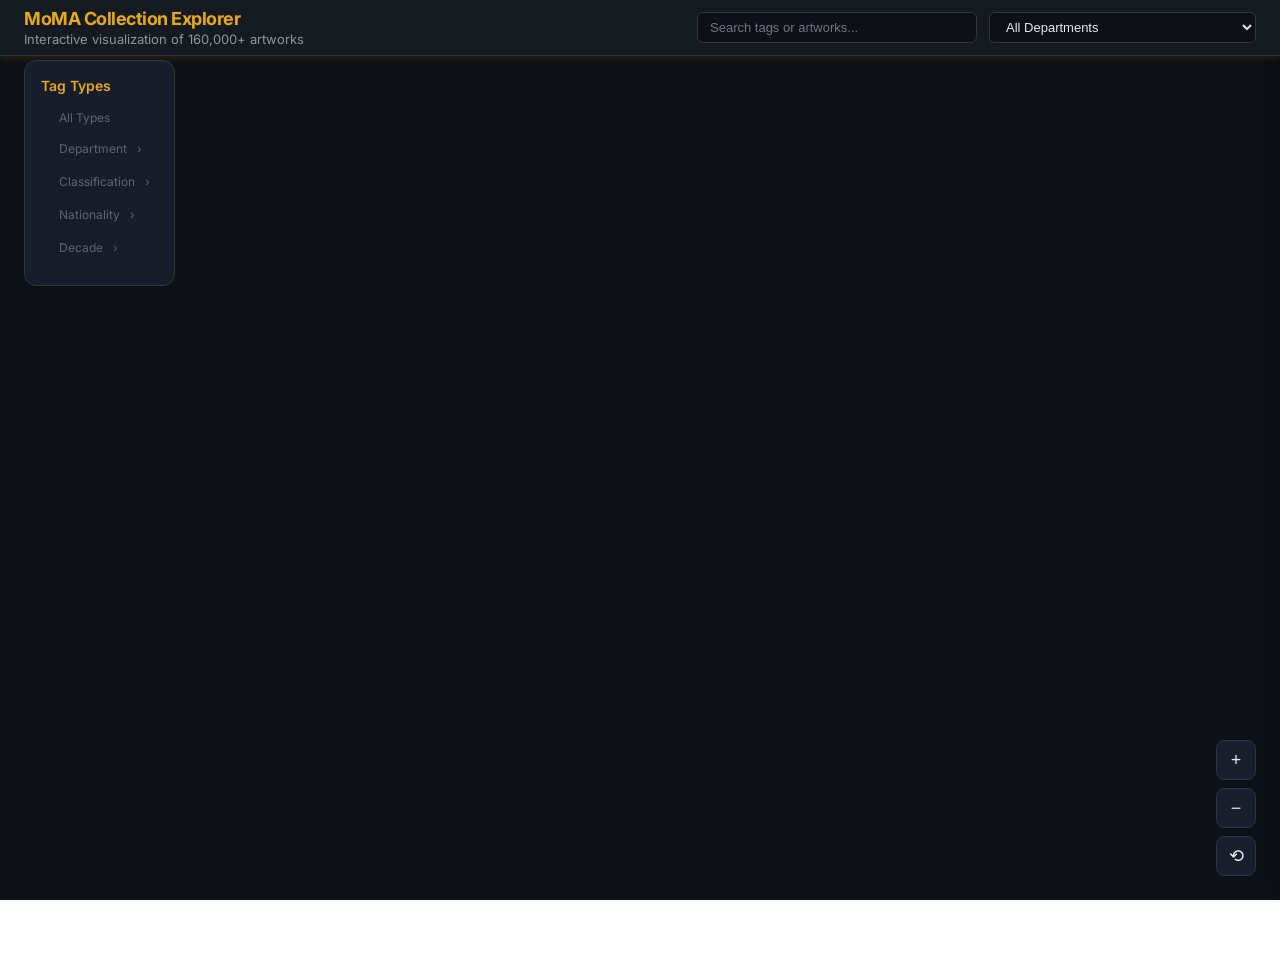
<file: index.html>
<!DOCTYPE html>
<html lang="en">
<head>
  <meta charset="UTF-8">
  <meta name="viewport" content="width=device-width, initial-scale=1.0">
  <title>MoMA Collection Explorer</title>
  <link rel="stylesheet" href="./styles.css">
  <style>
    /* MoMA mobile overrides — legend uses different class names */
    @media (max-width: 768px) {
      .app-header { flex-direction: column; align-items: stretch; padding: 8px 12px; gap: 6px; }
      .app-header .subtitle { display: none; }
      .controls { width: 100%; flex-wrap: nowrap; }
      .search-container { flex: 1; min-width: 0; }
      .filter-buttons { display: none; }

      .legend {
        position: fixed; top: auto; bottom: 0; left: 0; right: 0;
        width: 100%; max-height: none; border-radius: 0;
        border: none; border-top: 1px solid rgba(255,255,255,0.1);
        padding: 0; display: flex; align-items: stretch; gap: 0;
        overflow: visible; z-index: 20;
        background: rgba(20,20,32,0.96); backdrop-filter: blur(12px);
      }
      .legend h3, .legend-item[data-type="all"] { display: none; }
      .legend-group { flex: 1; min-width: 0; position: static; }
      .legend-group > .legend-item {
        margin: 0; padding: 10px 2px 8px; justify-content: center;
        flex-direction: column; align-items: center; gap: 3px;
        border-radius: 0; font-size: 10px;
        border-top: 2px solid transparent; opacity: 0.7;
      }
      .legend-group > .legend-item span { font-size: 9px; line-height: 1; }
      .legend-group > .legend-item .legend-arrow { display: none; }
      .legend-dot { width: 14px; height: 14px; border-radius: 5px; }
      .legend-group.open > .legend-item { border-top-color: #e6a817; opacity: 1; }

      .legend-sub {
        display: none; position: absolute; bottom: 100%; left: 0; right: 0;
        max-height: 40vh; overflow-y: auto; padding: 0;
        background: rgba(20,20,32,0.98); border-top: 1px solid rgba(255,255,255,0.1);
        border-radius: 12px 12px 0 0; z-index: 25;
        box-shadow: 0 -4px 24px rgba(0,0,0,0.4);
      }
      .legend-group.open .legend-sub { display: block; padding: 8px 12px 12px; }
      .legend-sub-item { padding: 10px 12px; font-size: 14px; }

      .side-panel {
        width: 100%; height: 60vh; right: auto; left: 0;
        top: auto; bottom: -60vh; border-left: none;
        border-top: 1px solid rgba(255,255,255,0.1);
        transition: bottom 0.25s ease-out;
      }
      .side-panel.open { right: auto; bottom: 0; }

      .zoom-controls { bottom: 60px; right: 12px; }

      #graph { height: calc(100vh - 50px); }
    }
  </style>
  <link rel="preconnect" href="https://fonts.googleapis.com">
  <link rel="preconnect" href="https://fonts.gstatic.com" crossorigin>
  <link href="https://fonts.googleapis.com/css2?family=Inter:wght@400;500;600;700&display=swap" rel="stylesheet">
</head>
<body>
  <header class="app-header">
    <div>
      <h1>MoMA Collection Explorer</h1>
      <div class="subtitle">Interactive visualization of 160,000+ artworks</div>
    </div>
    <div class="controls">
      <div class="search-container">
        <input type="text" class="search-input" id="searchInput" placeholder="Search tags or artworks..." autocomplete="off">
        <div class="search-dropdown" id="searchDropdown"></div>
      </div>
      <select class="filter-select" id="filterSelect">
        <option value="all">All Departments</option>
      </select>
      
    </div>
  </header>

  <div class="legend" id="legend">
    <h3>Tag Types</h3>
    <div class="legend-item" data-type="all">
      <span class="legend-dot" style="background:#888"></span>
      <span>All Types</span>
    </div>
    <div class="legend-group" data-type="Department">
      <div class="legend-item">
        <span class="legend-dot" style="background:#e6a817"></span>
        <span>Department</span>
        <span class="legend-arrow">›</span>
      </div>
      <div class="legend-sub"></div>
    </div>
    <div class="legend-group" data-type="Classification">
      <div class="legend-item">
        <span class="legend-dot" style="background:#4ecdc4"></span>
        <span>Classification</span>
        <span class="legend-arrow">›</span>
      </div>
      <div class="legend-sub"></div>
    </div>
    <div class="legend-group" data-type="Nationality">
      <div class="legend-item">
        <span class="legend-dot" style="background:#45b7d1"></span>
        <span>Nationality</span>
        <span class="legend-arrow">›</span>
      </div>
      <div class="legend-sub"></div>
    </div>
    <div class="legend-group" data-type="Decade">
      <div class="legend-item">
        <span class="legend-dot" style="background:#96ceb4"></span>
        <span>Decade</span>
        <span class="legend-arrow">›</span>
      </div>
      <div class="legend-sub"></div>
    </div>
  </div>

  <div id="tooltip" class="tooltip">
    <div id="tooltipTitle" class="tooltip-title"></div>
    <div id="tooltipDetail" class="tooltip-detail"></div>
  </div>

  <div class="zoom-controls">
    <button class="zoom-btn" id="zoomIn">+</button>
    <button class="zoom-btn" id="zoomOut">−</button>
    <button class="zoom-btn" id="zoomReset">⟲</button>
  </div>

  <svg id="graph"></svg>

  <div class="side-panel" id="sidePanel">
    <button class="panel-close" id="panelClose">×</button>
    <div class="panel-header">
      <span id="panelColorIndicator" class="panel-color-indicator"></span>
      <h2 id="panelTitle"></h2>
    </div>
    <div id="panelTypeLabel" class="panel-type-label"></div>
    <div id="panelSummary" class="panel-summary"></div>
    <div id="panelActions" style="padding:0 24px 12px;flex-shrink:0"><a id="viewFullBtn" href="#" target="_blank" class="filter-select" style="display:inline-block;background:var(--gold);color:var(--bg-dark);padding:8px 16px;border-radius:6px;text-decoration:none;font-weight:600;font-size:13px;border:none">View Full Details →</a></div>
    <div id="objectGrid" class="object-grid"></div>
  </div>

  <script src="https://d3js.org/d3.v7.min.js"></script>
  <script>
// MoMA Explorer - standalone script
let graphData = null;
let pulseData = null;
let artistData = null;
let simulation = null;
let svgEl, gEl, zoomBehavior;
let selectedTag = null;
let selectedTags = new Set();

const tagColors = {
  Department: '#E6A817',
  Classification: '#4ecdc4',
  Nationality: '#45b7d1',
  Decade: '#96ceb4'
};

const F = {i:'id',t:'title',a:'artistName',d:'date',m:'medium',dp:'department',cl:'classification',n:'nationality',de:'decade',u:'url'};
function expand(o) { const r = {}; for (const [k,v] of Object.entries(o)) r[F[k]||k] = v; return r; }

async function loadData() {
  const resp = await fetch('./data/moma-graph.json');
  graphData = await resp.json();
  console.log(`Loaded ${graphData.tags.length} tags, ${graphData.links.length} links, ${graphData.objectCount} objects`);

  // Build department filter dropdown
  const depts = graphData.tags.filter(t => t.type === 'Department').sort((a,b) => b.count - a.count);
  const filterSelect = document.getElementById('filterSelect');
  depts.forEach(d => {
    const opt = document.createElement('option');
    opt.value = d.id;
    opt.textContent = d.name;
    filterSelect.appendChild(opt);
  });
  filterSelect.addEventListener('change', () => {
    const val = filterSelect.value;
    if (val === 'all') {
      // Reset to all
      d3.selectAll('.node').attr('opacity', 1);
      d3.selectAll('.link').attr('opacity', 0.3);
    } else {
      selectTag(val);
    }
  });

  try {
    const aResp = await fetch('./data/moma-artists.json');
    if (aResp.ok) artistData = await aResp.json();
  } catch(e) {}

  initGraph();
  setupLegend();
  setupSearch();
  setupZoom();
  document.getElementById('panelClose').addEventListener('click', closeSidePanel);
}

function initGraph() {
  const width = window.innerWidth;
  const height = window.innerHeight - 80;

  svgEl = d3.select('#graph').attr('width', width).attr('height', height);
  svgEl.selectAll('*').remove();
  gEl = svgEl.append('g');
  zoomBehavior = d3.zoom().scaleExtent([0.1, 10]).on('zoom', e => gEl.attr('transform', e.transform));
  svgEl.call(zoomBehavior);

  const tags = graphData.tags;
  const tagIds = new Set(tags.map(t => t.id));
  const links = graphData.links.filter(l => tagIds.has(l.source) && tagIds.has(l.target));

  const ext = d3.extent(tags, d => d.count);
  const r = d3.scaleSqrt().domain(ext).range([6, 40]);

  const nodes = tags.map(t => ({...t, radius: r(t.count)}));
  const nodeMap = new Map(nodes.map(n => [n.id, n]));
  const simLinks = links.map(l => ({source: nodeMap.get(l.source)||l.source, target: nodeMap.get(l.target)||l.target, value: l.value}))
    .filter(l => l.source && l.target && typeof l.source === 'object');

  simulation = d3.forceSimulation(nodes)
    .force('link', d3.forceLink(simLinks).id(d => d.id).distance(280).strength(l => Math.min((l.value||1)/1000, 0.15)))
    .force('charge', d3.forceManyBody().strength(-2000).distanceMax(1500))
    .force('center', d3.forceCenter(width/2, height/2))
    .force('collision', d3.forceCollide(d => d.radius + 35))
    .force('x', d3.forceX(width/2).strength(0.025))
    .force('y', d3.forceY(height/2).strength(0.025));

  const link = gEl.append('g').selectAll('line').data(simLinks).join('line')
    .attr('stroke', 'rgba(255,255,255,0.08)').attr('stroke-width', d => Math.min((d.value||1)/50, 3));

  const tooltip = document.getElementById('tooltip');

  const node = gEl.append('g').selectAll('g').data(nodes).join('g')
    .call(d3.drag()
      .on('start', (e,d) => { if (!e.active) simulation.alphaTarget(0.3).restart(); d.fx=d.x; d.fy=d.y; })
      .on('drag', (e,d) => { d.fx=e.x; d.fy=e.y; })
      .on('end', (e,d) => { if (!e.active) simulation.alphaTarget(0); d.fx=null; d.fy=null; }));

  node.append('circle')
    .attr('r', d => d.radius)
    .attr('fill', d => tagColors[d.type] || '#888')
    .attr('fill-opacity', 0.85)
    .attr('stroke', 'rgba(255,255,255,0.2)').attr('stroke-width', 1)
    .attr('cursor', 'pointer')
    .on('click', (e,d) => selectTag(d.id))
    .on('mouseover', function(e,d) {
      tooltip.style.left = (e.pageX+12)+'px';
      tooltip.style.top = (e.pageY-10)+'px';
      tooltip.classList.add('show');
      document.getElementById('tooltipTitle').textContent = d.name;
      const col = tagColors[d.type]||'#888';
      document.getElementById('tooltipDetail').innerHTML =
        `<span style="display:inline-block;padding:2px 6px;background:${col};color:#0d1117;border-radius:4px;font-size:10px;font-weight:600;text-transform:uppercase;margin-right:6px">${d.type}</span>${d.count.toLocaleString()} artworks`;
    })
    .on('mousemove', function(e) { tooltip.style.left=(e.pageX+12)+'px'; tooltip.style.top=(e.pageY-10)+'px'; })
    .on('mouseout', () => tooltip.classList.remove('show'));

  node.append('text')
    .text(d => d.radius > 12 ? (d.name.length > 18 ? d.name.slice(0,18)+'…' : d.name) : '')
    .attr('text-anchor','middle').attr('dy', d => d.radius+14)
    .attr('fill','#ccc').attr('font-size','11px').attr('pointer-events','none');

  node.append('text')
    .text(d => d.radius > 12 ? d.count.toLocaleString() : '')
    .attr('text-anchor','middle').attr('dy',4)
    .attr('fill','#fff').attr('font-size', d => Math.min(d.radius*0.6,14)+'px')
    .attr('font-weight','600').attr('pointer-events','none');

  simulation.on('tick', () => {
    link.attr('x1',d=>d.source.x).attr('y1',d=>d.source.y).attr('x2',d=>d.target.x).attr('y2',d=>d.target.y);
    node.attr('transform', d => `translate(${d.x},${d.y})`);
  });
}

function selectTag(tagId) {
  // Toggle multi-select
  if (selectedTags.has(tagId)) {
    selectedTags.delete(tagId);
  } else {
    selectedTags.add(tagId);
  }
  selectedTag = selectedTags.size ? tagId : null;

  // Update legend highlights
  document.querySelectorAll('.legend-sub-item').forEach(el => {
    const isSel = selectedTags.has(el.dataset.tagId);
    el.classList.toggle('selected', isSel);
    const cb = el.querySelector('.sub-checkbox');
    if (cb) cb.textContent = isSel ? '☑' : '☐';
  });

  if (selectedTags.size === 0) {
    gEl.selectAll('circle').attr('stroke','rgba(255,255,255,0.2)').attr('stroke-width',1).attr('fill-opacity',0.85);
    closeSidePanel();
    return;
  }

  // Highlight selected nodes
  gEl.selectAll('circle')
    .attr('stroke', d => selectedTags.has(d.id) ? '#fff' : 'rgba(255,255,255,0.2)')
    .attr('stroke-width', d => selectedTags.has(d.id) ? 3 : 1)
    .attr('fill-opacity', d => selectedTags.has(d.id) ? 1 : 0.3);

  // Zoom to last toggled
  const nd = gEl.selectAll('circle').filter(d => d.id===tagId).datum();
  if (nd) {
    const w = +svgEl.attr('width'), h = +svgEl.attr('height'), s = 1.5;
    svgEl.transition().duration(500).call(zoomBehavior.transform,
      d3.zoomIdentity.translate(w/2 - nd.x*s, h/2 - nd.y*s).scale(s));
  }
  showSidePanel();
}

async function showSidePanel() {
  const tags = [...selectedTags].map(id => graphData.tags.find(t => t.id === id)).filter(Boolean);
  if (!tags.length) { closeSidePanel(); return; }
  const panel = document.getElementById('sidePanel');
  document.getElementById('panelTitle').textContent = tags.map(t => t.name).join(' + ');
  document.getElementById('panelTypeLabel').textContent = tags.map(t => t.type).filter((v,i,a) => a.indexOf(v)===i).join(', ');
  document.getElementById('panelColorIndicator').style.background = tagColors[tags[0].type]||'#888';

  if (!pulseData) {
    document.getElementById('panelSummary').textContent = 'Loading artworks...';
    panel.classList.add('open');
    try {
      const resp = await fetch('./data/moma-pulse.json');
      pulseData = (await resp.json()).map(expand);
    } catch(e) { document.getElementById('panelSummary').textContent = 'Failed to load'; return; }
  }

  const fieldMap = {Department:'department', Classification:'classification', Nationality:'nationality', Decade:'decade'};
  // AND filter across all selected tags
  const objs = pulseData.filter(o => tags.every(tag => {
    const field = fieldMap[tag.type];
    return field && o[field] === tag.name;
  }));
  document.getElementById('panelSummary').textContent = `${tags.map(t=>t.name).join(' + ')} · ${objs.length.toLocaleString()} artworks`;

  // Set View Full Details link
  const viewBtn = document.getElementById('viewFullBtn');
  if (tags.length === 1) {
    viewBtn.href = `./viewByCategory.html?category=${encodeURIComponent(tags[0].name)}&type=${encodeURIComponent(tags[0].type)}`;
  } else {
    viewBtn.href = `./viewByCategory.html?` + tags.map(t => `tag=${encodeURIComponent(t.name)}`).join('&');
  }

  const grid = document.getElementById('objectGrid');
  grid.innerHTML = '';
  let shown = 0;
  const BATCH = 50;

  function renderBatch() {
    const batch = objs.slice(shown, shown + BATCH);
    batch.forEach(obj => {
      const card = document.createElement('div');
      card.className = 'object-card';
      let artistHtml = obj.artistName || '';
      if (artistHtml && artistData) {
        const a = (artistData.artists||artistData).find(x => x.name === artistHtml || x.DisplayName === artistHtml);
        if (a && (a.momaUrl || a.WikiQID)) {
          const url = a.momaUrl || `https://www.wikidata.org/wiki/${a.WikiQID}`;
          artistHtml = `<a href="${url}" target="_blank" class="artist-link">${artistHtml}</a>`;
        }
      }
      card.innerHTML =
        `<div class="object-title">${obj.title||'Untitled'}</div>` +
        `<div class="object-meta"><div class="object-meta-row">${artistHtml}${obj.date ? ' · '+obj.date : ''}</div></div>` +
        (obj.medium ? `<div class="object-meta" style="font-size:11px;color:var(--text-muted)">${obj.medium}</div>` : '') +
        (obj.id ? `<div style="margin-top:4px"><a href="https://www.moma.org/collection/works/${obj.id}" target="_blank" class="artist-link" style="font-size:11px">View on MoMA →</a></div>` : '');
      grid.appendChild(card);
    });
    shown += batch.length;
    // Load more button
    const existing = grid.querySelector('.load-more-btn');
    if (existing) existing.remove();
    if (shown < objs.length) {
      const more = document.createElement('button');
      more.className = 'load-more-btn';
      more.textContent = `Load more (${(objs.length-shown).toLocaleString()} remaining)`;
      more.addEventListener('click', renderBatch);
      grid.appendChild(more);
    }
  }
  renderBatch();
  panel.classList.add('open');
}

function closeSidePanel() {
  document.getElementById('sidePanel').classList.remove('open');
  selectedTag = null;
  selectedTags.clear();
  document.querySelectorAll('.legend-sub-item').forEach(el => {
    el.classList.remove('selected');
    const cb = el.querySelector('.sub-checkbox');
    if (cb) cb.textContent = '☐';
  });
  gEl.selectAll('circle').attr('stroke','rgba(255,255,255,0.2)').attr('stroke-width',1).attr('fill-opacity',0.85);
}

function setupLegend() {
  document.querySelectorAll('.legend-group').forEach(group => {
    const type = group.dataset.type;
    const tags = graphData.tags.filter(t => t.type === type).sort((a,b) => b.count - a.count);
    const submenu = group.querySelector('.legend-sub');
    tags.forEach(tag => {
      const item = document.createElement('div');
      item.className = 'legend-sub-item';
      item.dataset.tagId = tag.id;
      item.innerHTML = `<span class="sub-checkbox">☐</span><span>${tag.name}</span><span class="legend-count">${tag.count.toLocaleString()}</span>`;
      item.addEventListener('click', e => { e.stopPropagation(); selectTag(tag.id); });
      submenu.appendChild(item);
    });
    group.querySelector('.legend-item').addEventListener('click', () => {
      const isOpen = group.classList.contains('open');
      document.querySelectorAll('.legend-group').forEach(g => g.classList.remove('open'));
      if (!isOpen) group.classList.add('open');
    });
  });
  document.querySelector('[data-type="all"]').addEventListener('click', () => {
    document.querySelectorAll('.legend-group').forEach(g => g.classList.remove('open'));
    closeSidePanel();
  });
}

function setupSearch() {
  const input = document.getElementById('searchInput');
  const dropdown = document.getElementById('searchDropdown');
  let debounce = null;
  input.addEventListener('input', () => {
    clearTimeout(debounce);
    debounce = setTimeout(() => doSearch(input, dropdown), 200);
  });
  document.addEventListener('click', e => { if (!e.target.closest('.search-container')) dropdown.classList.remove('open'); });
}

function doSearch(input, dropdown) {
  const q = input.value.toLowerCase().trim();
  if (q.length < 2) { dropdown.classList.remove('open'); return; }

  // Search tags
  const tagResults = graphData.tags.filter(t => t.name.toLowerCase().includes(q)).sort((a,b) => b.count-a.count).slice(0,8);

  // Search artworks (title + artist) from pulse data
  let artworkResults = [];
  if (pulseData) {
    artworkResults = pulseData.filter(o =>
      (o.title && o.title.toLowerCase().includes(q)) ||
      (o.artistName && o.artistName.toLowerCase().includes(q))
    ).slice(0, 8);
  }

  if (!tagResults.length && !artworkResults.length) { dropdown.classList.remove('open'); return; }

  let html = '';
  if (tagResults.length) {
    html += '<div style="padding:4px 12px;font-size:10px;color:var(--text-muted);text-transform:uppercase;letter-spacing:1px">Tags</div>';
    html += tagResults.map(t =>
      `<div class="search-item" data-id="${t.id}"><span class="search-dot" style="background:${tagColors[t.type]}"></span><span>${t.name}</span><span class="search-count">${t.count.toLocaleString()}</span></div>`
    ).join('');
  }
  if (artworkResults.length) {
    html += '<div style="padding:4px 12px;font-size:10px;color:var(--text-muted);text-transform:uppercase;letter-spacing:1px;border-top:1px solid var(--border-color);margin-top:4px;padding-top:8px">Artworks</div>';
    html += artworkResults.map(o =>
      `<div class="search-item search-artwork" data-moma-id="${o.id||''}">`+
      `<span style="flex:1;overflow:hidden;text-overflow:ellipsis;white-space:nowrap">${o.title||'Untitled'}</span>`+
      `<span class="search-count" style="flex-shrink:0">${o.artistName||''}</span></div>`
    ).join('');
  }

  dropdown.innerHTML = html;
  dropdown.querySelectorAll('.search-item:not(.search-artwork)').forEach(item => {
    item.addEventListener('click', () => { selectTag(item.dataset.id); input.value=''; dropdown.classList.remove('open'); });
  });
  dropdown.querySelectorAll('.search-artwork').forEach(item => {
    item.addEventListener('click', () => {
      const momaId = item.dataset.momaId;
      if (momaId) window.open(`https://www.moma.org/collection/works/${momaId}`, '_blank');
      input.value = ''; dropdown.classList.remove('open');
    });
  });
  dropdown.classList.add('open');
}

function setupZoom() {
  document.getElementById('zoomIn').addEventListener('click', () => svgEl.transition().call(zoomBehavior.scaleBy, 1.5));
  document.getElementById('zoomOut').addEventListener('click', () => svgEl.transition().call(zoomBehavior.scaleBy, 0.67));
  document.getElementById('zoomReset').addEventListener('click', () => svgEl.transition().call(zoomBehavior.transform, d3.zoomIdentity));
}

document.addEventListener('DOMContentLoaded', loadData);
  </script>
</body>
</html>
</file>
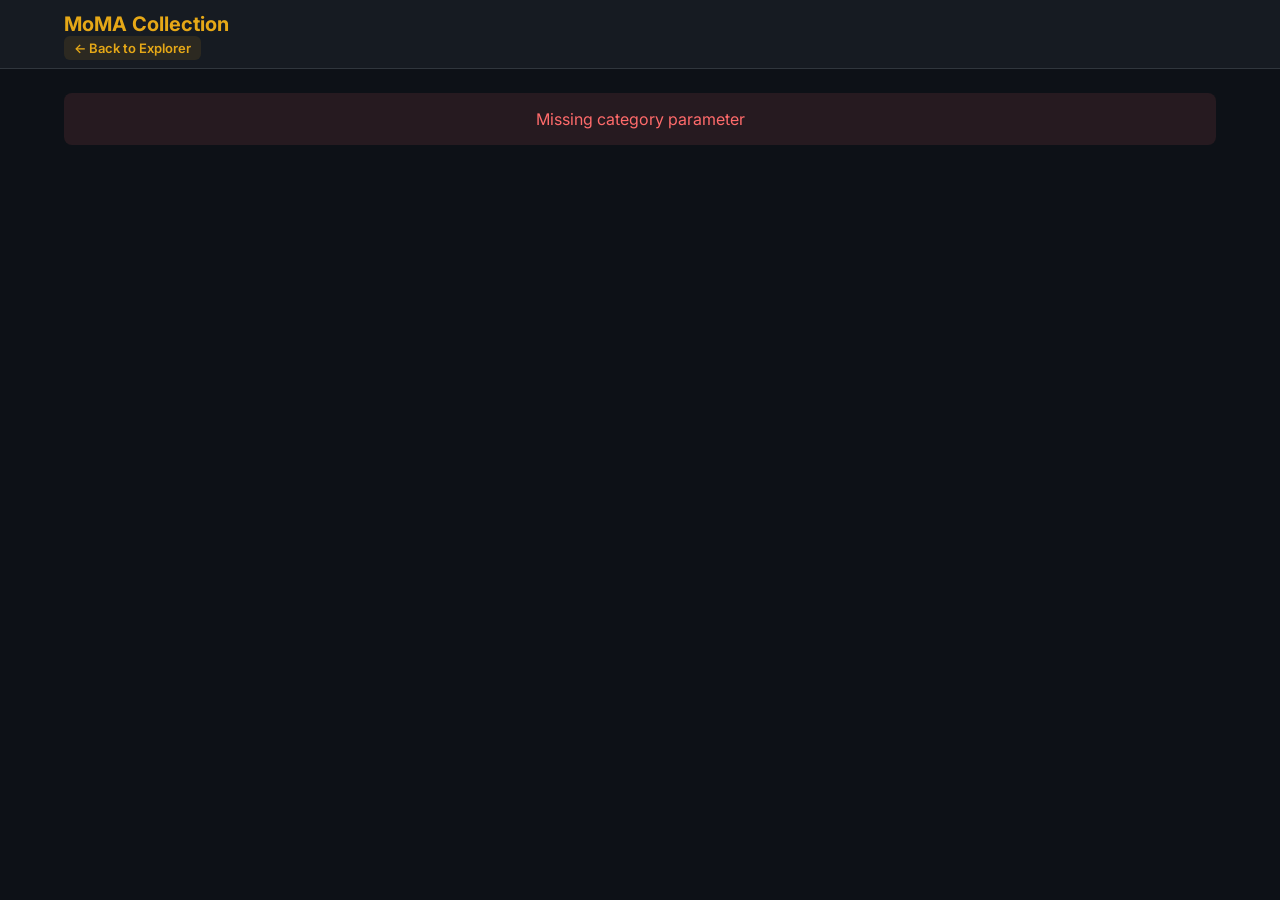
<file: viewByCategory.html>
<!DOCTYPE html>
<html lang="en">
<head>
  <meta charset="UTF-8">
  <meta name="viewport" content="width=device-width, initial-scale=1.0">
  <title>Tag View - MoMA Collection</title>
  <link href="https://fonts.googleapis.com/css2?family=Inter:wght@400;500;600;700&display=swap" rel="stylesheet">
  <style>
    :root {
      --bg-dark: #0d1117;
      --bg-secondary: #161b22;
      --bg-card: #1a1f2e;
      --border-color: #30363d;
      --text-primary: #e6e8eb;
      --text-secondary: #8b949e;
      --text-muted: #6e7681;
      --gold: #E6A817;
    }
    * { box-sizing: border-box; margin: 0; padding: 0; }
    html, body { background: var(--bg-dark); color: var(--text-primary); font-family: 'Inter', sans-serif; }
    a { color: var(--gold); text-decoration: none; }
    a:hover { opacity: 0.8; }
    header { border-bottom: 1px solid var(--border-color); background: var(--bg-secondary); padding: 12px 0; }
    .container { max-width: 1200px; margin: 0 auto; padding: 0 24px; }
    h1 { font-size: 20px; color: var(--gold); font-weight: 700; }
    .breadcrumb { font-size: 13px; color: var(--text-secondary); margin-top: 4px; }
    .breadcrumb a { color: var(--gold); font-weight: 600; padding: 4px 10px; background: rgba(230,168,23,0.1); border-radius: 6px; }
    main { padding: 24px 0; }
    .tag-info { background: var(--bg-card); border: 1px solid var(--border-color); border-radius: 12px; padding: 20px; margin-bottom: 24px; }
    .tag-title { font-size: 28px; font-weight: 700; margin-bottom: 8px; }
    .tag-stats { font-size: 13px; color: var(--text-secondary); display: flex; gap: 20px; flex-wrap: wrap; }
    .stat-value { font-weight: 600; color: var(--gold); }
    .sort-controls { margin-top: 12px; display: flex; gap: 6px; flex-wrap: wrap; }
    .sort-btn { padding: 5px 10px; background: var(--bg-dark); border: 1px solid var(--border-color); border-radius: 6px; color: var(--text-secondary); font-size: 12px; cursor: pointer; font-family: inherit; }
    .sort-btn:hover { border-color: var(--gold); color: var(--text-primary); }
    .sort-btn.active { background: var(--gold); border-color: var(--gold); color: var(--bg-dark); font-weight: 600; }
    .object-grid { display: grid; grid-template-columns: repeat(2, 1fr); gap: 16px; }
    .object-card { background: var(--bg-card); border: 1px solid var(--border-color); border-left: 3px solid var(--gold); border-radius: 10px; padding: 16px; transition: all 0.2s; }
    .object-card:hover { border-color: var(--gold); transform: translateY(-2px); box-shadow: 0 6px 20px rgba(0,0,0,0.3); }
    .object-title { font-size: 15px; font-weight: 600; margin-bottom: 8px; line-height: 1.4; }
    .object-meta { display: flex; flex-direction: column; gap: 4px; font-size: 12px; color: var(--text-muted); }
    .object-meta-row { display: grid; grid-template-columns: 70px 1fr; gap: 8px; }
    .object-meta-label { font-weight: 500; color: var(--text-secondary); }
    .moma-link { display: inline-block; margin-top: 8px; font-size: 11px; color: var(--gold); }
    .loading { text-align: center; padding: 48px; color: var(--text-secondary); }
    .spinner { width: 36px; height: 36px; border: 3px solid var(--border-color); border-top-color: var(--gold); border-radius: 50%; animation: spin 0.8s linear infinite; margin: 0 auto 12px; }
    @keyframes spin { to { transform: rotate(360deg); } }
    .error { color: #ff6b6b; padding: 16px; background: rgba(255,107,107,0.1); border-radius: 8px; text-align: center; }
    @media (max-width: 768px) { .object-grid { grid-template-columns: 1fr; } .tag-title { font-size: 22px; } }
  </style>
</head>
<body>
  <header>
    <div class="container">
      <h1>MoMA Collection</h1>
      <div class="breadcrumb"><a href="./index.html">← Back to Explorer</a></div>
    </div>
  </header>
  <main>
    <div class="container">
      <div id="loading" class="loading"><div class="spinner"></div><div>Loading artworks...</div></div>
      <div id="content" style="display:none;">
        <div class="tag-info">
          <div class="tag-title" id="tagTitle">Loading...</div>
          <div class="tag-stats">
            <div class="stat"><span>Artworks:</span> <span class="stat-value" id="artworkCount">0</span></div>
            <div class="stat"><span>Type:</span> <span class="stat-value" id="tagType">-</span></div>
          </div>
          <div class="sort-controls">
            <span style="font-size:12px;color:var(--text-muted);margin-right:4px">Sort:</span>
            <button class="sort-btn active" data-sort="default">Default</button>
            <button class="sort-btn" data-sort="title">Title</button>
            <button class="sort-btn" data-sort="date">Date</button>
          </div>
        </div>
        <div class="object-grid" id="objectGrid"></div>
        <div id="loadMoreWrap"></div>
      </div>
      <div id="error" class="error" style="display:none;"></div>
    </div>
  </main>
  <script>
    function getParam(n) { return new URL(location.href).searchParams.get(n); }

    async function init() {
      const category = getParam('category');
      const type = getParam('type') || '';
      if (!category) {
        document.getElementById('loading').style.display = 'none';
        document.getElementById('error').style.display = 'block';
        document.getElementById('error').textContent = 'Missing category parameter';
        return;
      }

      try {
        const [graphResp, pulseResp, artistResp] = await Promise.all([
          fetch('./data/moma-graph.json'),
          fetch('./data/moma-pulse.json'),
          fetch('./data/moma-artists.json')
        ]);
        const graphData = await graphResp.json();
        const pulseRaw = await pulseResp.json();
        let artistData = null;
        try { artistData = await artistResp.json(); } catch(e) {}

        // Expand compact pulse format
        function expand(o) {
          if (typeof o === 'object' && !Array.isArray(o) && o.t !== undefined) {
            return { id: o.i, title: o.t, date: o.d, artistName: o.a, medium: o.m, department: o.dp, classification: o.c, nationality: o.n, decade: o.de };
          }
          return o;
        }
        const pulse = pulseRaw.map(expand);

        // Find tag
        const tag = graphData.tags.find(t => t.name === category || t.id === category);
        const fieldMap = { Department: 'department', Classification: 'classification', Nationality: 'nationality', Decade: 'decade' };
        const field = type ? fieldMap[type] : (tag ? fieldMap[tag.type] : null);

        // Filter objects
        let objects = field ? pulse.filter(o => o[field] === category) : pulse.filter(o =>
          o.department === category || o.classification === category || o.nationality === category || o.decade === category
        );

        document.getElementById('tagTitle').textContent = category;
        document.getElementById('artworkCount').textContent = objects.length.toLocaleString();
        document.getElementById('tagType').textContent = tag ? tag.type : type || 'Tag';

        // Build artist URL map
        const artistMap = {};
        if (artistData) {
          (artistData.artists || artistData).forEach(a => {
            const url = a.momaUrl || (a.ConstituentID ? `https://www.moma.org/artists/${a.ConstituentID}` : null);
            if (url && a.DisplayName) artistMap[a.DisplayName] = url;
            if (url && a.name) artistMap[a.name] = url;
          });
        }

        let currentSort = 'default';
        let sorted = [...objects];

        function sortObjs(arr, by) {
          if (by === 'title') return [...arr].sort((a,b) => (a.title||'').localeCompare(b.title||''));
          if (by === 'date') return [...arr].sort((a,b) => (parseInt(b.date)||0) - (parseInt(a.date)||0));
          return arr;
        }

        function render() {
          sorted = sortObjs(objects, currentSort);
          const grid = document.getElementById('objectGrid');
          grid.innerHTML = '';
          document.getElementById('loadMoreWrap').innerHTML = '';
          if (sorted.length === 0) { grid.innerHTML = '<div class="error">No artworks found.</div>'; return; }
          let shown = 0;
          const BATCH = 100;

          function batch() {
            const items = sorted.slice(shown, shown + BATCH);
            items.forEach(obj => {
              const card = document.createElement('div');
              card.className = 'object-card';
              let artistHtml = obj.artistName || '';
              if (artistHtml && artistMap[artistHtml]) {
                artistHtml = `<a href="${artistMap[artistHtml]}" target="_blank">${artistHtml}</a>`;
              }
              card.innerHTML =
                `<div class="object-title">${obj.title || 'Untitled'}</div>` +
                `<div class="object-meta">` +
                (obj.date ? `<div class="object-meta-row"><span class="object-meta-label">Date</span><span>${obj.date}</span></div>` : '') +
                (obj.artistName ? `<div class="object-meta-row"><span class="object-meta-label">Artist</span><span>${artistHtml}</span></div>` : '') +
                (obj.nationality ? `<div class="object-meta-row"><span class="object-meta-label">Nationality</span><span>${obj.nationality}</span></div>` : '') +
                (obj.medium ? `<div class="object-meta-row"><span class="object-meta-label">Medium</span><span>${obj.medium}</span></div>` : '') +
                `</div>` +
                (obj.id ? `<a href="https://www.moma.org/collection/works/${obj.id}" target="_blank" class="moma-link">View on MoMA →</a>` : '');
              grid.appendChild(card);
            });
            shown += items.length;
            document.getElementById('loadMoreWrap').innerHTML = '';
            if (shown < sorted.length) {
              const btn = document.createElement('button');
              btn.textContent = `Load more (${shown.toLocaleString()}/${sorted.length.toLocaleString()})`;
              btn.style.cssText = 'display:block;margin:20px auto;padding:10px 24px;background:var(--gold);color:var(--bg-dark);border:none;border-radius:8px;font-size:14px;font-weight:600;cursor:pointer;';
              btn.addEventListener('click', batch);
              document.getElementById('loadMoreWrap').appendChild(btn);
            }
          }
          batch();
        }

        render();

        document.getElementById('loading').style.display = 'none';
        document.getElementById('content').style.display = 'block';

        document.querySelectorAll('.sort-btn').forEach(btn => {
          btn.addEventListener('click', () => {
            document.querySelectorAll('.sort-btn').forEach(b => b.classList.remove('active'));
            btn.classList.add('active');
            currentSort = btn.dataset.sort;
            render();
          });
        });

      } catch(e) {
        console.error(e);
        document.getElementById('loading').style.display = 'none';
        document.getElementById('error').style.display = 'block';
        document.getElementById('error').textContent = 'Error: ' + e.message;
      }
    }

    if (document.readyState === 'loading') document.addEventListener('DOMContentLoaded', init);
    else init();
  </script>
</body>
</html>
</file>
<file: styles.css>
:root {
  --bg-dark: #0d1117;
  --bg-secondary: #161b22;
  --bg-card: #1a1f2e;
  --border-color: #30363d;
  --text-primary: #e6e8eb;
  --text-secondary: #8b949e;
  --text-muted: #6e7681;
  --gold: #E6A817;
  --teal: #4ecdc4;
  --coral: #ff6b6b;
  --blue: #45b7d1;
  --green: #96ceb4;
  --purple: #a78bfa;
}

* {
  box-sizing: border-box;
  margin: 0;
  padding: 0;
}

html, body {
  height: 100%;
  margin: 0;
  font-family: 'Inter', -apple-system, BlinkMacSystemFont, 'Segoe UI', Roboto, Oxygen, Ubuntu, Cantarell, sans-serif;
  background: radial-gradient(ellipse at center, #1a1f2e 0%, #0d1117 70%);
  color: var(--text-primary);
  overflow: hidden;
}

/* Header */
.app-header {
  position: relative;
  z-index: 100;
  padding: 8px 24px;
  background: var(--bg-secondary);
  border-bottom: 1px solid var(--border-color);
  box-shadow: 0 1px 8px rgba(230, 168, 23, 0.15);
  display: flex;
  align-items: center;
  justify-content: space-between;
  flex-wrap: wrap;
  gap: 8px;
}

.app-header h1 {
  font-size: 18px;
  font-weight: 700;
  margin: 0;
  color: var(--gold);
  letter-spacing: -0.5px;
}

.app-header .subtitle {
  font-size: 13px;
  color: var(--text-secondary);
  margin-top: 2px;
}

.app-header .stats {
  font-size: 12px;
  color: var(--text-muted);
  display: flex;
  gap: 16px;
}

.app-header .stats span {
  display: flex;
  align-items: center;
  gap: 4px;
}

/* Search and filters */
.controls {
  display: flex;
  align-items: center;
  gap: 12px;
  flex-wrap: wrap;
}

.search-container {
  position: relative;
  min-width: 280px;
}

.search-input {
  width: 100%;
  padding: 7px 12px;
  background: var(--bg-dark);
  border: 1px solid var(--border-color);
  border-radius: 6px;
  color: var(--text-primary);
  font-size: 13px;
  outline: none;
  transition: all 0.2s;
}

.search-input:focus {
  border-color: var(--gold);
  box-shadow: 0 0 0 3px rgba(230, 168, 23, 0.1);
}

.search-input::placeholder {
  color: var(--text-muted);
}

.search-dropdown {
  position: absolute;
  top: calc(100% + 4px);
  left: 0;
  right: 0;
  background: var(--bg-card);
  border: 1px solid var(--border-color);
  border-radius: 8px;
  max-height: 320px;
  overflow-y: auto;
  z-index: 1000;
  display: none;
  box-shadow: 0 8px 24px rgba(0, 0, 0, 0.4);
}

.search-dropdown.show {
  display: block;
}

.search-item {
  padding: 12px 16px;
  cursor: pointer;
  transition: all 0.2s;
  border-bottom: 1px solid var(--border-color);
  display: flex;
  align-items: center;
  gap: 12px;
  touch-action: manipulation;
  -webkit-tap-highlight-color: rgba(230, 168, 23, 0.2);
}

.search-item:last-child {
  border-bottom: none;
}

.search-item:hover,
.search-item.selected {
  background: rgba(230, 168, 23, 0.1);
}

.search-item-icon {
  font-size: 20px;
  flex-shrink: 0;
  width: 28px;
  text-align: center;
}

.search-item-info {
  flex: 1;
  min-width: 0;
}

.search-item-name {
  font-size: 14px;
  font-weight: 500;
  color: var(--text-primary);
  margin-bottom: 2px;
  white-space: nowrap;
  overflow: hidden;
  text-overflow: ellipsis;
}

.search-item-meta {
  display: flex;
  align-items: center;
  gap: 8px;
  font-size: 11px;
  flex-wrap: wrap;
}

.search-type-badge {
  padding: 2px 6px;
  border-radius: 4px;
  font-weight: 600;
  text-transform: uppercase;
  letter-spacing: 0.3px;
}

.search-item-count {
  color: var(--text-muted);
}

.search-item-detail {
  color: var(--text-secondary);
}

.filter-select {
  padding: 6px 12px;
  background: var(--bg-dark);
  border: 1px solid var(--border-color);
  border-radius: 6px;
  color: var(--text-primary);
  font-size: 13px;
  cursor: pointer;
  outline: none;
}
.filter-select:focus {
  border-color: var(--gold);
}

.filter-buttons {
  display: flex;
  gap: 6px;
  flex-wrap: nowrap;
  overflow-x: auto;
  scrollbar-width: none;
}
.filter-buttons::-webkit-scrollbar { display: none; }

.filter-btn {
  padding: 5px 12px;
  background: var(--bg-dark);
  border: 1px solid var(--border-color);
  border-radius: 6px;
  color: var(--text-secondary);
  font-size: 12px;
  cursor: pointer;
  transition: all 0.3s ease-out;
  white-space: nowrap;
  white-space: nowrap;
}

.filter-btn:hover {
  background: var(--bg-card);
  border-color: var(--gold);
  color: var(--text-primary);
}

.filter-btn.active {
  background: var(--gold);
  border-color: var(--gold);
  color: var(--bg-dark);
  font-weight: 600;
}

/* Sigg Collection toggle button */
.filter-btn.sigg-toggle {
  background: var(--bg-dark);
  border: 2px solid #c084fc;
  color: #c084fc;
  font-weight: 500;
  position: relative;
}

.filter-btn.sigg-toggle:hover {
  background: rgba(192, 132, 252, 0.1);
  border-color: #c084fc;
  color: #c084fc;
}

.filter-btn.sigg-toggle.active {
  background: #c084fc;
  border-color: #c084fc;
  color: #0d1117;
  font-weight: 600;
  box-shadow: 0 0 12px rgba(192, 132, 252, 0.4);
}

/* Main content */
.app-main {
  height: calc(100% - 80px);
  position: relative;
  display: flex;
}

#graph-container {
  flex: 1;
  position: relative;
  height: 100%;
  width: 100%;
  transition: box-shadow 0.3s ease-out;
}

#graph-container.sigg-mode {
  box-shadow: inset 0 0 0 3px rgba(192, 132, 252, 0.5);
}

#graph {
  width: 100%;
  height: 100%;
  display: block;
  background: var(--bg-dark);
  cursor: grab;
}

#graph:active {
  cursor: grabbing;
}

/* Zoom controls */
.zoom-controls {
  position: absolute;
  bottom: 24px;
  right: 24px;
  display: flex;
  flex-direction: column;
  gap: 8px;
  z-index: 10;
}

.zoom-btn {
  width: 40px;
  height: 40px;
  background: var(--bg-card);
  border: 1px solid var(--border-color);
  border-radius: 8px;
  color: var(--text-primary);
  font-size: 18px;
  cursor: pointer;
  display: flex;
  align-items: center;
  justify-content: center;
  transition: all 0.2s;
  backdrop-filter: blur(8px);
}

.zoom-btn:hover {
  background: var(--bg-secondary);
  border-color: var(--gold);
  color: var(--gold);
  transform: scale(1.05);
}

/* Legend */
.legend {
  position: absolute;
  top: 60px;
  left: 24px;
  background: rgba(26, 31, 46, 0.95);
  border: 1px solid var(--border-color);
  border-radius: 12px;
  padding: 16px;
  backdrop-filter: blur(8px);
  z-index: 10;
  max-width: 240px;
  max-height: calc(100vh - 140px);
  overflow-y: auto;
}

.legend h3 {
  font-size: 14px;
  font-weight: 600;
  margin-bottom: 12px;
  color: var(--gold);
}

.legend-item {
  display: flex;
  align-items: center;
  gap: 10px;
  margin-bottom: 8px;
  font-size: 12px;
  color: var(--text-secondary);
  cursor: pointer;
  padding: 4px 8px;
  border-radius: 6px;
  transition: all 0.3s ease-out;
  opacity: 0.6;
}

.legend-item:hover {
  background: rgba(255, 255, 255, 0.05);
  opacity: 1;
}

.legend-item.active {
  opacity: 1;
  color: var(--text-primary);
  background: rgba(255, 255, 255, 0.08);
}

.legend-color {
  width: 20px;
  height: 20px;
  border-radius: 50%;
  border: 2px solid var(--bg-dark);
  flex-shrink: 0;
}

.legend-group {
  margin-bottom: 2px;
}

.legend-expand {
  margin-left: auto;
  font-size: 10px;
  color: var(--text-muted);
  transition: transform 0.2s;
}

.legend-group.open .legend-expand {
  transform: rotate(90deg);
}

.legend-sub {
  max-height: 0;
  overflow: hidden;
  transition: max-height 0.3s ease-out;
  padding-left: 16px;
}

.legend-group.open .legend-sub {
  max-height: 500px;
}

.legend-sub-item {
  display: flex;
  align-items: center;
  justify-content: space-between;
  padding: 4px 10px;
  margin: 1px 0;
  font-size: 11px;
  color: var(--text-secondary);
  cursor: pointer;
  border-radius: 4px;
  transition: all 0.15s;
}

.legend-sub-item:hover {
  background: rgba(255, 255, 255, 0.08);
  color: var(--text-primary);
}

.legend-sub-item .sub-checkbox {
  margin-right: 6px;
  font-size: 13px;
  opacity: 0.5;
  transition: opacity 0.15s;
}

.legend-sub-item:hover .sub-checkbox {
  opacity: 0.8;
}

.legend-sub-item.selected {
  background: rgba(230, 168, 23, 0.15);
  color: var(--text-primary);
}

.legend-sub-item.selected .sub-checkbox {
  opacity: 1;
  color: #E6A817;
}

.legend-sub-item .sub-count {
  font-size: 10px;
  color: var(--text-muted);
  margin-left: auto;
  padding-left: 8px;
}

/* Side panel */
.side-panel {
  position: absolute;
  top: 0;
  right: -450px;
  width: 450px;
  height: 100%;
  background: var(--bg-secondary);
  border-left: 1px solid var(--border-color);
  transition: right 0.25s ease-out;
  z-index: 50;
  display: flex;
  flex-direction: column;
  box-shadow: -4px 0 24px rgba(0, 0, 0, 0.3);
  padding-top: 50px;
}

.side-panel.open {
  right: 0;
}

.panel-header {
  position: sticky;
  top: 0;
  background: var(--bg-secondary);
  border-bottom: 1px solid var(--border-color);
  padding: 20px 24px;
  display: flex;
  justify-content: space-between;
  align-items: flex-start;
  z-index: 10;
  flex-shrink: 0;
}

.panel-header-content {
  flex: 1;
}

.panel-title-wrapper {
  display: flex;
  align-items: flex-start;
  gap: 12px;
  margin-bottom: 12px;
}

.panel-color-indicator {
  width: 4px;
  height: 48px;
  border-radius: 2px;
  flex-shrink: 0;
}

.panel-title {
  font-size: 20px;
  font-weight: 700;
  color: var(--text-primary);
  margin-bottom: 4px;
}

.panel-type-label {
  font-size: 11px;
  font-weight: 600;
  text-transform: uppercase;
  letter-spacing: 0.5px;
  color: var(--text-muted);
}

.panel-summary {
  font-size: 13px;
  color: var(--text-secondary);
  padding: 8px 12px;
  background: rgba(230, 168, 23, 0.08);
  border-left: 2px solid var(--gold);
  border-radius: 4px;
}

.close-btn {
  background: none;
  border: none;
  color: var(--text-secondary);
  font-size: 24px;
  cursor: pointer;
  padding: 0;
  width: 32px;
  height: 32px;
  display: flex;
  align-items: center;
  justify-content: center;
  border-radius: 6px;
  transition: all 0.2s;
  flex-shrink: 0;
}

.close-btn:hover {
  background: var(--bg-dark);
  color: var(--text-primary);
}

.panel-content {
  flex: 1;
  overflow-y: auto;
  padding: 24px;
  scroll-behavior: smooth;
}

.panel-footer {
  position: sticky;
  bottom: 0;
  background: var(--bg-secondary);
  border-top: 1px solid var(--border-color);
  padding: 16px 24px;
  z-index: 10;
  flex-shrink: 0;
  box-shadow: 0 -2px 8px rgba(0, 0, 0, 0.15);
}

.detail-btn {
  display: block;
  width: 100%;
  padding: 12px 16px;
  background: var(--gold);
  color: var(--bg-dark);
  border-radius: 8px;
  text-decoration: none;
  font-size: 14px;
  font-weight: 600;
  text-align: center;
  transition: all 0.2s;
}

.detail-btn:hover {
  background: #f0b830;
  transform: translateY(-1px);
  box-shadow: 0 4px 12px rgba(230, 168, 23, 0.3);
}

.research-guide-btn {
  background: rgba(96, 165, 250, 0.15);
  color: #60a5fa;
  margin-top: 8px;
}
.research-guide-btn:hover {
  background: rgba(96, 165, 250, 0.25);
  color: #93bbfc;
}

.detail-btn.disabled {
  background: rgba(255,255,255,0.1);
  color: var(--text-muted);
  pointer-events: none;
  cursor: default;
}

.object-grid {
  display: grid;
  grid-template-columns: 1fr;
  gap: 16px;
  padding: 12px 24px;
  overflow-y: auto;
  flex: 1;
  min-height: 0;
}

.object-card {
  background: var(--bg-card);
  border: 1px solid var(--border-color);
  border-radius: 10px;
  padding: 16px;
  transition: all 0.3s ease-out;
  cursor: pointer;
}

.object-card:hover {
  border-color: var(--gold);
  transform: translateY(-3px);
  box-shadow: 0 4px 16px rgba(0, 0, 0, 0.3), 0 0 0 1px rgba(230, 168, 23, 0.2);
  background: rgba(26, 31, 46, 0.8);
}

.object-title {
  font-size: 15px;
  font-weight: 600;
  color: var(--text-primary);
  margin-bottom: 6px;
  line-height: 1.4;
}

.object-title-tc {
  font-size: 13px;
  color: var(--text-secondary);
  margin-bottom: 8px;
}

.object-meta {
  display: flex;
  flex-direction: column;
  gap: 4px;
  font-size: 12px;
  color: var(--text-muted);
}

.object-meta-row {
  display: flex;
  gap: 8px;
}

.object-meta-label {
  font-weight: 500;
  color: var(--text-secondary);
  min-width: 60px;
}

/* Artist bio card */
.artist-bio {
  background: rgba(192, 132, 252, 0.08);
  border: 1px solid rgba(192, 132, 252, 0.2);
  border-radius: 10px;
  padding: 16px;
  margin-bottom: 16px;
}

.artist-bio-text {
  font-size: 13px;
  color: var(--text-secondary);
  line-height: 1.6;
}

/* Artwork details */
.artwork-details {
  background: var(--bg-card);
  border: 1px solid var(--border-color);
  border-radius: 10px;
  padding: 16px;
}

.detail-row {
  display: flex;
  gap: 12px;
  padding: 10px 0;
  border-bottom: 1px solid var(--border-color);
}

.detail-row:last-child {
  border-bottom: none;
}

.detail-label {
  font-weight: 600;
  color: var(--text-secondary);
  min-width: 100px;
  flex-shrink: 0;
  font-size: 12px;
}

.detail-value {
  color: var(--text-primary);
  font-size: 13px;
  line-height: 1.5;
}

/* Graph styles */
.link {
  stroke: #30363d;
  stroke-opacity: 0.6;
  fill: none;
  transition: stroke-opacity 0.3s, stroke 0.3s;
}

.link.highlight {
  stroke-opacity: 1;
  stroke: var(--gold);
  stroke-dasharray: 5, 3;
  animation: dash 0.5s linear infinite;
}

@keyframes dash {
  to {
    stroke-dashoffset: -8;
  }
}

.node text {
  pointer-events: none;
  font-size: 11px;
  fill: var(--text-primary);
  text-shadow: 0 1px 3px rgba(0, 0, 0, 0.8);
  font-weight: 500;
}

.node circle {
  stroke: var(--bg-dark);
  stroke-width: 2px;
  filter: drop-shadow(0 0 3px rgba(0, 0, 0, 0.5));
  transition: all 0.3s ease-out;
}

.node:hover circle {
  filter: brightness(1.2) drop-shadow(0 0 12px currentColor) drop-shadow(0 0 20px currentColor);
  stroke-width: 3px;
  transform: scale(1.1);
}

.node {
  cursor: pointer;
  transition: transform 0.3s ease-out;
}

.badge {
  fill: var(--text-muted);
  font-size: 9px;
  font-weight: 600;
  dominant-baseline: middle;
  text-anchor: middle;
  pointer-events: none;
}

/* Tooltip */
.tooltip {
  position: absolute;
  background: rgba(26, 31, 46, 0.98);
  border: 1px solid var(--gold);
  border-radius: 8px;
  padding: 12px 16px;
  pointer-events: none;
  opacity: 0;
  transition: opacity 0.2s, transform 0.2s;
  transform: translateY(4px);
  z-index: 1000;
  font-size: 13px;
  color: var(--text-primary);
  box-shadow: 0 4px 20px rgba(0, 0, 0, 0.5), 0 0 0 1px rgba(230, 168, 23, 0.2);
  backdrop-filter: blur(12px);
  max-width: 280px;
}

.tooltip.show {
  opacity: 1;
  transform: translateY(0);
}

.tooltip-title {
  font-weight: 700;
  margin-bottom: 6px;
  color: var(--gold);
  font-size: 14px;
}

.tooltip-detail {
  font-size: 12px;
  color: var(--text-secondary);
  margin-bottom: 6px;
}

.tooltip-detail:last-child {
  margin-bottom: 0;
  font-size: 10px;
  color: var(--text-muted);
  font-style: italic;
}

/* Loading state */
.loading {
  position: absolute;
  top: 50%;
  left: 50%;
  transform: translate(-50%, -50%);
  text-align: center;
  color: var(--text-secondary);
}

.spinner {
  display: flex;
  gap: 8px;
  justify-content: center;
  margin: 0 auto 16px;
}

.spinner span {
  width: 12px;
  height: 12px;
  background: var(--gold);
  border-radius: 50%;
  animation: pulse 1.4s ease-in-out infinite;
}

.spinner span:nth-child(1) {
  animation-delay: 0s;
}

.spinner span:nth-child(2) {
  animation-delay: 0.2s;
}

.spinner span:nth-child(3) {
  animation-delay: 0.4s;
}

@keyframes pulse {
  0%, 80%, 100% {
    opacity: 0.3;
    transform: scale(0.8);
  }
  40% {
    opacity: 1;
    transform: scale(1.2);
  }
}

@keyframes spin {
  to { transform: rotate(360deg); }
}

/* Responsive */
@media (max-width: 768px) {
  /* === HEADER: compact 2 rows === */
  .app-header {
    flex-direction: column;
    align-items: stretch;
    padding: 8px 12px;
    gap: 8px;
  }

  .app-header > div:first-child {
    display: flex;
    align-items: center;
    justify-content: space-between;
  }

  .app-header h1 {
    font-size: 18px;
  }

  .app-header .subtitle {
    display: none;
  }

  /* Controls: search + action buttons on same row */
  .controls {
    width: 100%;
    flex-direction: row;
    flex-wrap: nowrap;
    gap: 6px;
    align-items: center;
  }

  .search-container {
    flex: 1;
    min-width: 0;
  }

  .search-input {
    font-size: 13px;
    padding: 6px 10px;
  }

  /* Area filter buttons: horizontal scroll row */
  .filter-buttons {
    display: none;
  }

  /* Sigg, Browse, Pulse: compact icon buttons in header */
  .filter-btn.sigg-toggle,
  .filter-btn.browse-btn,
  .controls > a.filter-btn {
    padding: 6px 10px;
    font-size: 12px;
    white-space: nowrap;
    flex-shrink: 0;
  }

  /* === SIDE PANEL: bottom sheet === */
  .side-panel {
    width: 100%;
    height: 60vh;
    right: auto;
    left: 0;
    top: auto;
    bottom: -60vh;
    border-left: none;
    border-top: 1px solid var(--border-color);
    transition: bottom 0.25s ease-out;
    box-shadow: 0 -4px 24px rgba(0, 0, 0, 0.3);
  }

  .side-panel.open {
    right: auto;
    bottom: 0;
  }

  .panel-header { padding: 12px 16px; }
  .panel-title { font-size: 16px; }
  .panel-content { padding: 12px 16px; }
  .panel-footer { padding: 10px 16px; }
  .object-grid { gap: 10px; }

  /* === LEGEND: bottom tab bar === */
  .legend {
    position: fixed;
    top: auto;
    bottom: 0;
    left: 0;
    right: 0;
    max-width: none;
    border-radius: 0;
    border: none;
    border-top: 1px solid var(--border-color);
    padding: 0;
    display: flex;
    align-items: stretch;
    gap: 0;
    overflow: visible;
    z-index: 20;
    background: rgba(22, 27, 34, 0.95);
    -webkit-overflow-scrolling: touch;
  }

  .legend h3 {
    display: none;
  }

  .legend-item[data-type="all"] {
    display: none;
  }

  .legend-group {
    flex: 1;
    min-width: 0;
    position: static;
  }

  .legend-item {
    margin: 0;
    padding: 8px 2px 6px;
    justify-content: center;
    flex-direction: column;
    align-items: center;
    gap: 3px;
    border-radius: 0;
    white-space: nowrap;
    font-size: 10px;
    border-top: 2px solid transparent;
    transition: border-color 0.2s, opacity 0.2s;
    opacity: 0.7;
  }

  .legend-item span {
    font-size: 9px;
    line-height: 1;
  }

  .legend-item .legend-expand {
    display: none;
  }

  .legend-color {
    width: 18px;
    height: 18px;
    border-radius: 6px;
    margin: 0;
  }

  .legend-group.open > .legend-item {
    border-top-color: var(--gold);
    opacity: 1;
  }

  /* Legend submenu: positioned above tab bar */
  .legend-sub {
    position: absolute;
    bottom: 100%;
    left: 0;
    right: 0;
    max-height: 0;
    padding-left: 0;
    background: rgba(22, 27, 34, 0.98);
    border-top: 1px solid var(--border-color);
    border-radius: 12px 12px 0 0;
    z-index: 25;
    overflow-y: auto;
    -webkit-overflow-scrolling: touch;
    box-shadow: 0 -4px 24px rgba(0, 0, 0, 0.4);
    transition: max-height 0.3s ease-out;
  }

  .legend-group.open .legend-sub {
    max-height: 40vh;
    padding: 8px 12px 12px;
  }

  .legend-sub-item {
    padding: 10px 12px;
    font-size: 14px;
  }

  .legend-sub-item .sub-checkbox {
    font-size: 16px;
  }

  .legend-sub-item .sub-count {
    font-size: 12px;
  }

  /* Zoom controls above legend bar */
  .zoom-controls {
    bottom: 60px;
    right: 12px;
  }
}

/* Scrollbar */
::-webkit-scrollbar {
  width: 10px;
}

::-webkit-scrollbar-track {
  background: var(--bg-dark);
}

::-webkit-scrollbar-thumb {
  background: var(--border-color);
  border-radius: 5px;
}

::-webkit-scrollbar-thumb:hover {
  background: var(--text-muted);
}

/* Browse Modal */
.browse-btn {
  background: rgba(230, 168, 23, 0.15) !important;
  border-color: var(--gold) !important;
}

.browse-modal {
  display: none;
  position: fixed;
  inset: 0;
  z-index: 2000;
  background: rgba(0, 0, 0, 0.7);
  backdrop-filter: blur(4px);
}

.browse-modal.show {
  display: flex;
  align-items: center;
  justify-content: center;
}

.browse-content {
  background: var(--bg-primary);
  border: 1px solid var(--border-color);
  border-radius: 12px;
  width: 90vw;
  max-width: 600px;
  height: 85vh;
  display: flex;
  flex-direction: column;
  overflow: hidden;
}

.browse-header {
  padding: 16px 20px;
  border-bottom: 1px solid var(--border-color);
  position: relative;
}

.browse-header h2 {
  margin: 0 0 12px;
  font-size: 1.2rem;
  color: var(--gold);
}

.browse-close {
  position: absolute;
  top: 12px;
  right: 12px;
}

.browse-tabs {
  display: flex;
  gap: 8px;
  margin-bottom: 12px;
}

.browse-tab {
  padding: 6px 14px;
  border-radius: 20px;
  border: 1px solid var(--border-color);
  background: transparent;
  color: var(--text-secondary);
  font-size: 0.85rem;
  cursor: pointer;
  transition: all 0.2s;
}

.browse-tab.active {
  background: var(--gold);
  color: #0d1117;
  border-color: var(--gold);
}

.browse-search {
  width: 100%;
  padding: 10px 14px;
  border-radius: 8px;
  border: 1px solid var(--border-color);
  background: var(--bg-secondary);
  color: var(--text-primary);
  font-size: 0.9rem;
  outline: none;
  box-sizing: border-box;
}

.browse-search:focus {
  border-color: var(--gold);
}

.browse-alphabet {
  display: flex;
  flex-wrap: wrap;
  gap: 2px;
  padding: 8px 20px;
  border-bottom: 1px solid var(--border-color);
}

.browse-alphabet a {
  width: 28px;
  height: 28px;
  display: flex;
  align-items: center;
  justify-content: center;
  border-radius: 4px;
  color: var(--gold);
  text-decoration: none;
  font-size: 0.8rem;
  font-weight: 600;
  cursor: pointer;
}

.browse-alphabet a:hover {
  background: rgba(230, 168, 23, 0.15);
}

.browse-alphabet a.disabled {
  color: var(--text-muted);
  pointer-events: none;
}

.browse-list {
  flex: 1;
  overflow-y: auto;
  padding: 8px 0;
}

.browse-letter-group {
  padding: 0 20px;
}

.browse-letter {
  position: sticky;
  top: 0;
  padding: 8px 0 4px;
  font-size: 0.85rem;
  font-weight: 700;
  color: var(--gold);
  background: var(--bg-primary);
  border-bottom: 1px solid var(--border-color);
  z-index: 1;
}

.browse-artist {
  padding: 12px 0;
  border-bottom: 1px solid rgba(255,255,255,0.05);
  cursor: pointer;
  display: flex;
  justify-content: space-between;
  align-items: center;
  transition: background 0.15s;
  touch-action: manipulation;
  -webkit-tap-highlight-color: rgba(230, 168, 23, 0.2);
}

.browse-artist:hover,
.browse-artist:active {
  background: rgba(230, 168, 23, 0.08);
  margin: 0 -20px;
  padding: 12px 20px;
}

.browse-artist-name {
  font-size: 0.95rem;
  color: var(--text-primary);
}

.browse-artist-name-tc {
  font-size: 0.8rem;
  color: var(--text-secondary);
  margin-top: 2px;
}

.browse-artist-count {
  font-size: 0.8rem;
  color: var(--text-muted);
  white-space: nowrap;
  margin-left: 12px;
}

@media (max-width: 600px) {
  .browse-content {
    width: 100vw;
    height: 100vh;
    border-radius: 0;
    max-width: none;
  }
  .browse-alphabet a {
    width: 24px;
    height: 24px;
    font-size: 0.7rem;
  }
}

/* Artist clickable links in panels */
.artist-link {
  color: #e6a817;
  cursor: pointer;
  text-decoration: none;
  border-bottom: 1px dotted rgba(230, 168, 23, 0.4);
  transition: all 0.2s;
  touch-action: manipulation;
}
.artist-link:hover {
  color: #f0c040;
  border-bottom-color: #f0c040;
}
.artist-card-link {
  color: #e6a817;
  text-decoration: none;
  border-bottom: 1px dotted rgba(230, 168, 23, 0.4);
  transition: all 0.2s;
}
.artist-card-link:hover {
  color: #f0c040;
  border-bottom-color: #f0c040;
}
</file>
